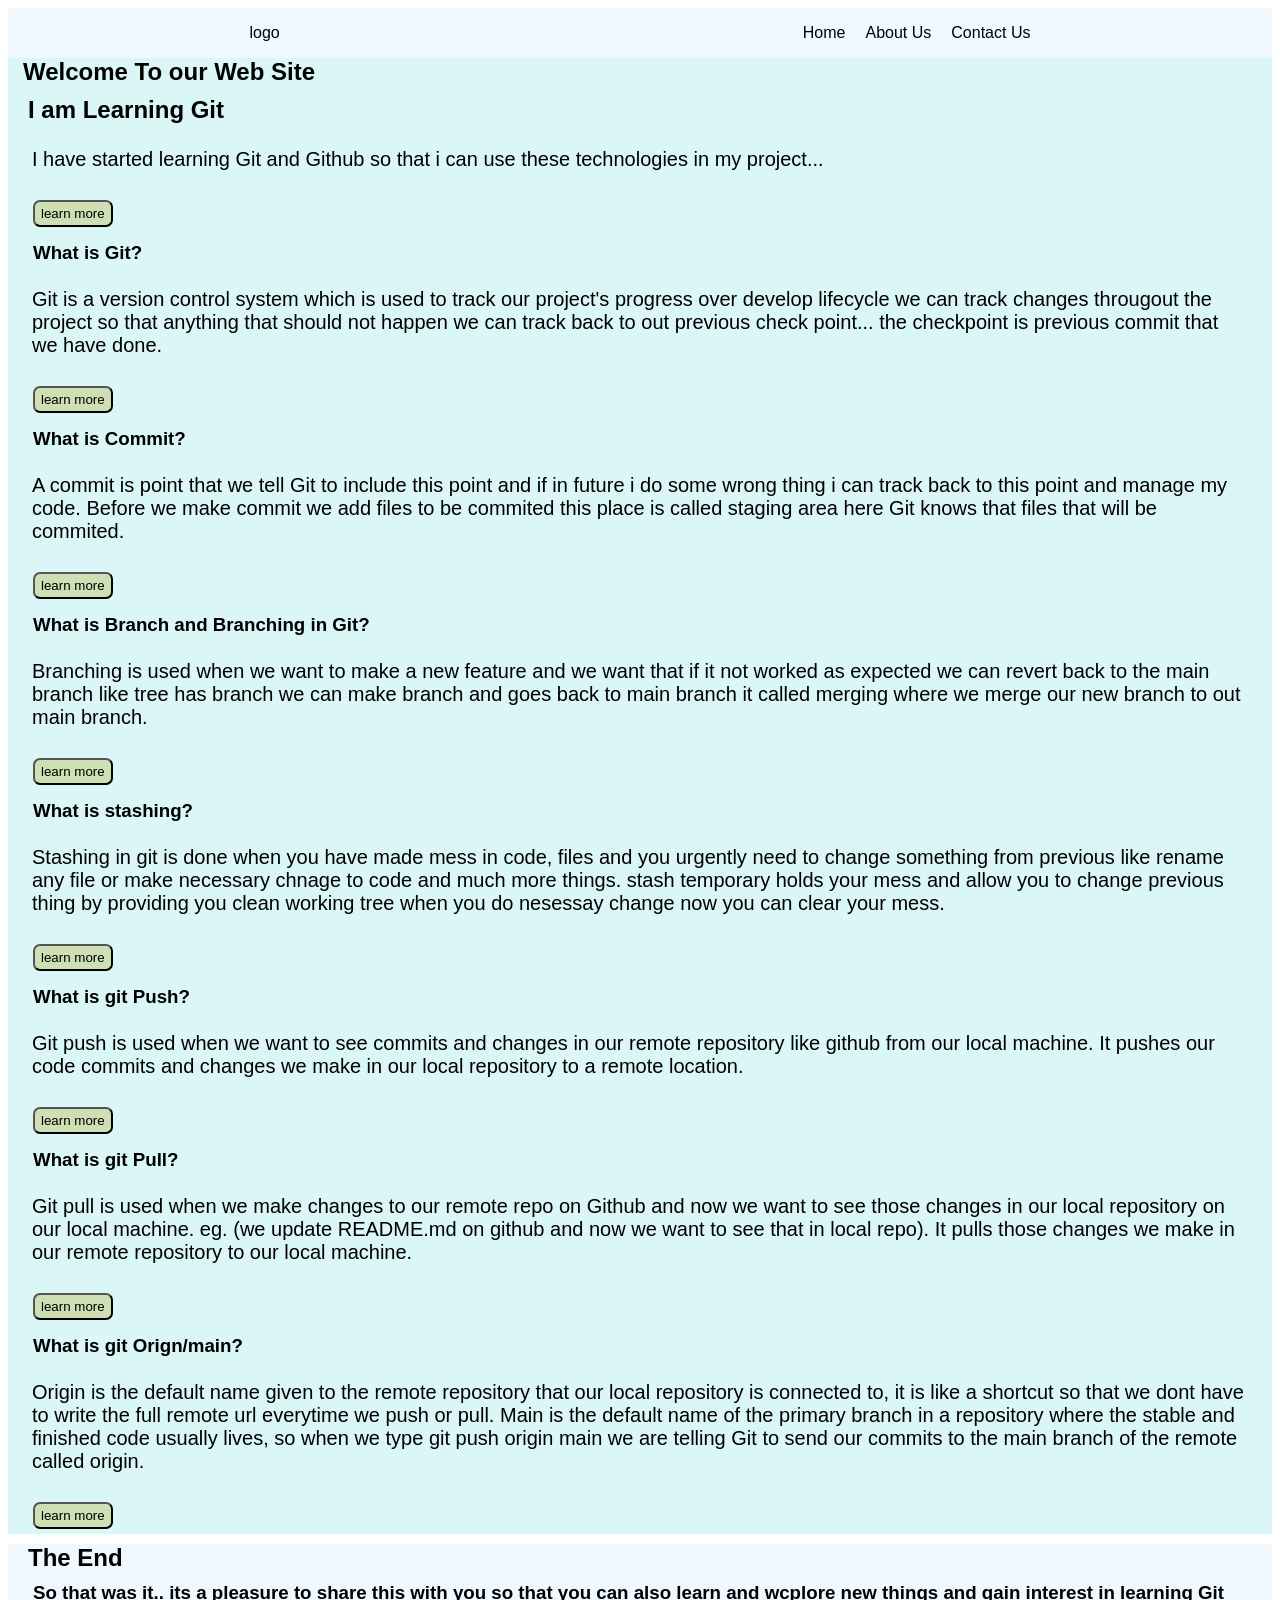
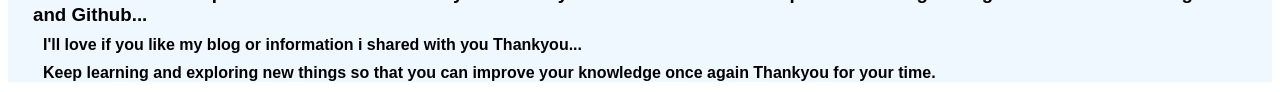
<file: index.html>
<!doctype html>
<html lang="en">
  <head>
    <meta charset="UTF-8" />
    <meta name="viewport" content="width=device-width, initial-scale=1.0" />
    <title>Git tutorial</title>
    <link rel="stylesheet" href="styles.css" />
  </head>
  <body>
    <header>
      <nav>
        <div>logo</div>
        <ul>
          <li>Home</li>
          <li>About Us</li>
          <li>Contact Us</li>
        </ul>
      </nav>
    </header>
    <main>
      <div class="container">
        <section>
          <h1>Welcome To our Web Site</h1>

          <h2>I am Learning Git</h2>

          <p>
            I have started learning Git and Github so that i can use these
            technologies in my project...
          </p>
          <div class="button">
            <button>learn more</button>
          </div>
        </section>
        <section>
          <h3>What is Git?</h3>
          <p>
            Git is a version control system which is used to track our project's
            progress over develop lifecycle we can track changes througout the
            project so that anything that should not happen we can track back to
            out previous check point... the checkpoint is previous commit that
            we have done.
          </p>
          <div class="button">
            <button>learn more</button>
          </div>
        </section>
        <section>
          <h3>What is Commit?</h3>
          <p>
            A commit is point that we tell Git to include this point and if in
            future i do some wrong thing i can track back to this point and
            manage my code. Before we make commit we add files to be commited
            this place is called staging area here Git knows that files that
            will be commited.
          </p>
          <div class="button">
            <button>learn more</button>
          </div>
        </section>
        <section>
          <h3>What is Branch and Branching in Git?</h3>
          <p>
            Branching is used when we want to make a new feature and we want
            that if it not worked as expected we can revert back to the main
            branch like tree has branch we can make branch and goes back to main
            branch it called merging where we merge our new branch to out main
            branch.
          </p>
          <div class="button">
            <button>learn more</button>
          </div>
        </section>
        <section>
          <h3>What is stashing?</h3>
          <p>
            Stashing in git is done when you have made mess in code, files and
            you urgently need to change something from previous like rename any
            file or make necessary chnage to code and much more things. stash
            temporary holds your mess and allow you to change previous thing by
            providing you clean working tree when you do nesessay change now you
            can clear your mess.
          </p>

          <div class="button">
            <button>learn more</button>
          </div>
        </section>
        <section>
          <h3>What is git Push?</h3>
          <p>
            Git push is used when we want to see commits and changes in our
            remote repository like github from our local machine. It pushes our
            code commits and changes we make in our local repository to a remote
            location.
          </p>
          <div class="button">
            <button>learn more</button>
          </div>
        </section>
        <section>
          <h3>What is git Pull?</h3>
          <p>
            Git pull is used when we make changes to our remote repo on Github
            and now we want to see those changes in our local repository on our
            local machine. eg. (we update README.md on github and now we want to
            see that in local repo). It pulls those changes we make in our
            remote repository to our local machine.
          </p>
          <div class="button">
            <button>learn more</button>
          </div>
        </section>
        <section>
          <h3>What is git Orign/main?</h3>
          <p>
            Origin is the default name given to the remote repository that our
            local repository is connected to, it is like a shortcut so that we
            dont have to write the full remote url everytime we push or pull.
            Main is the default name of the primary branch in a repository where
            the stable and finished code usually lives, so when we type git push
            origin main we are telling Git to send our commits to the main
            branch of the remote called origin.
          </p>
          <div class="button">
            <button>learn more</button>
          </div>
        </section>
      </div>
    </main>

    <footer>
      <div>
        <h2>The End</h2>
        <h3>
          So that was it.. its a pleasure to share this with you so that you can
          also learn and wcplore new things and gain interest in learning Git
          and Github...
        </h3>
        <h4>
          I'll love if you like my blog or information i shared with you
          Thankyou...
        </h4>
        <h4>
          Keep learning and exploring new things so that you can improve your
          knowledge once again Thankyou for your time.
        </h4>
      </div>
    </footer>
    <script src="script.js"></script>
  </body>
</html>
</file>
<file: styles.css>
*{
    font-family: 'Segoe UI', Tahoma, Geneva, Verdana, sans-serif;
}

h1{
    margin: 0px 15px;
}
h2{
    margin: 10px 20px;
}
h3{
    margin: 10px 25px;
}
h4{
    margin: 10px 35px;
}
p{
    margin: 1.5rem;
    font-size: 20px;
}
button{
    margin: 5px 25px; 
    background-color: rgb(205, 223, 179);
    padding: 4px 6px;
    border-radius: 07px;
}
nav {
    display: flex;
    justify-content: space-around;
    align-items: center;
    background-color: aliceblue;
}
ul{
    display: flex;
    justify-content: center;
    list-style: none;
    gap: 20px;
}

li:hover{
    cursor: pointer;
    color: blue;
    text-decoration: underline;
}
button{
    transition: ease;
}
button:hover{
    cursor: pointer;
    box-shadow: rgb(53, 84, 94) 2px 4px 4px;
    transition-duration: 0.25s;
}
main{
    box-sizing: border-box;
    background-color: rgb(219, 246, 246);
}
footer{
    background-color: aliceblue;
}
</file>
